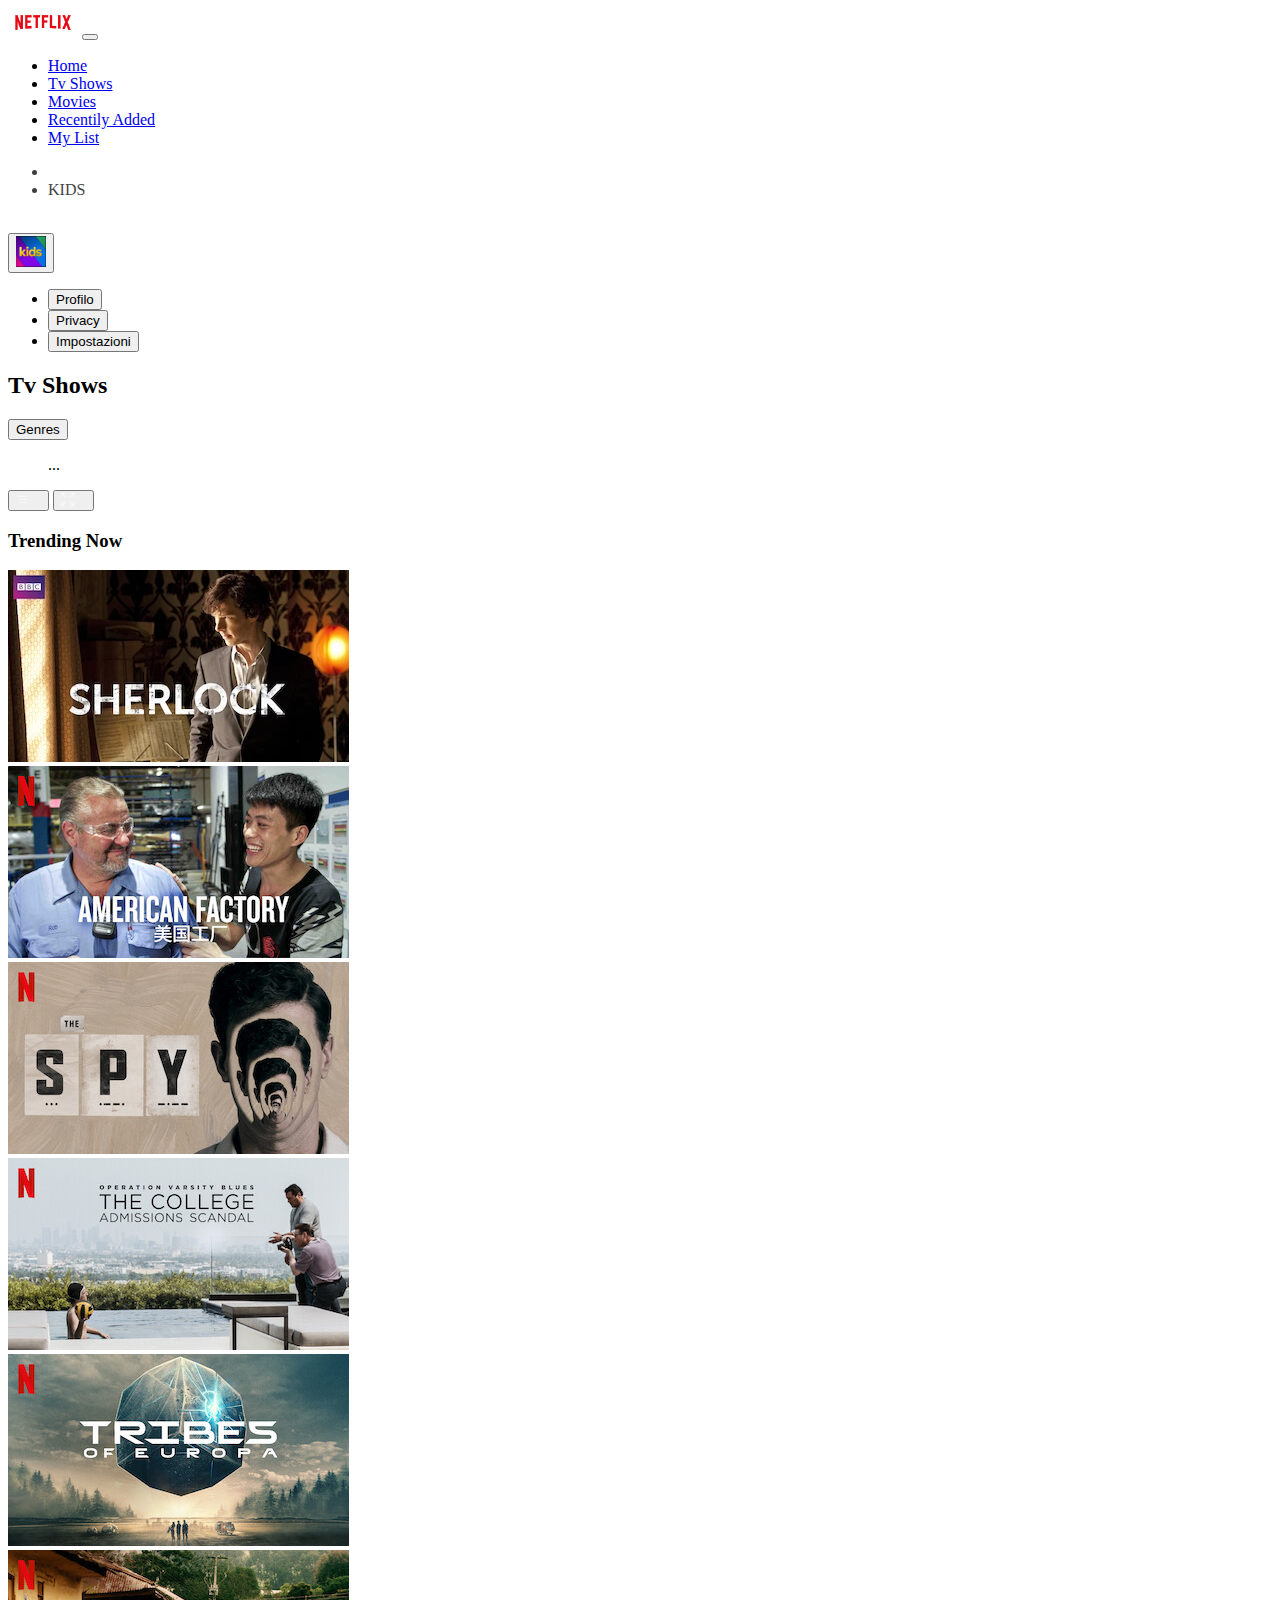
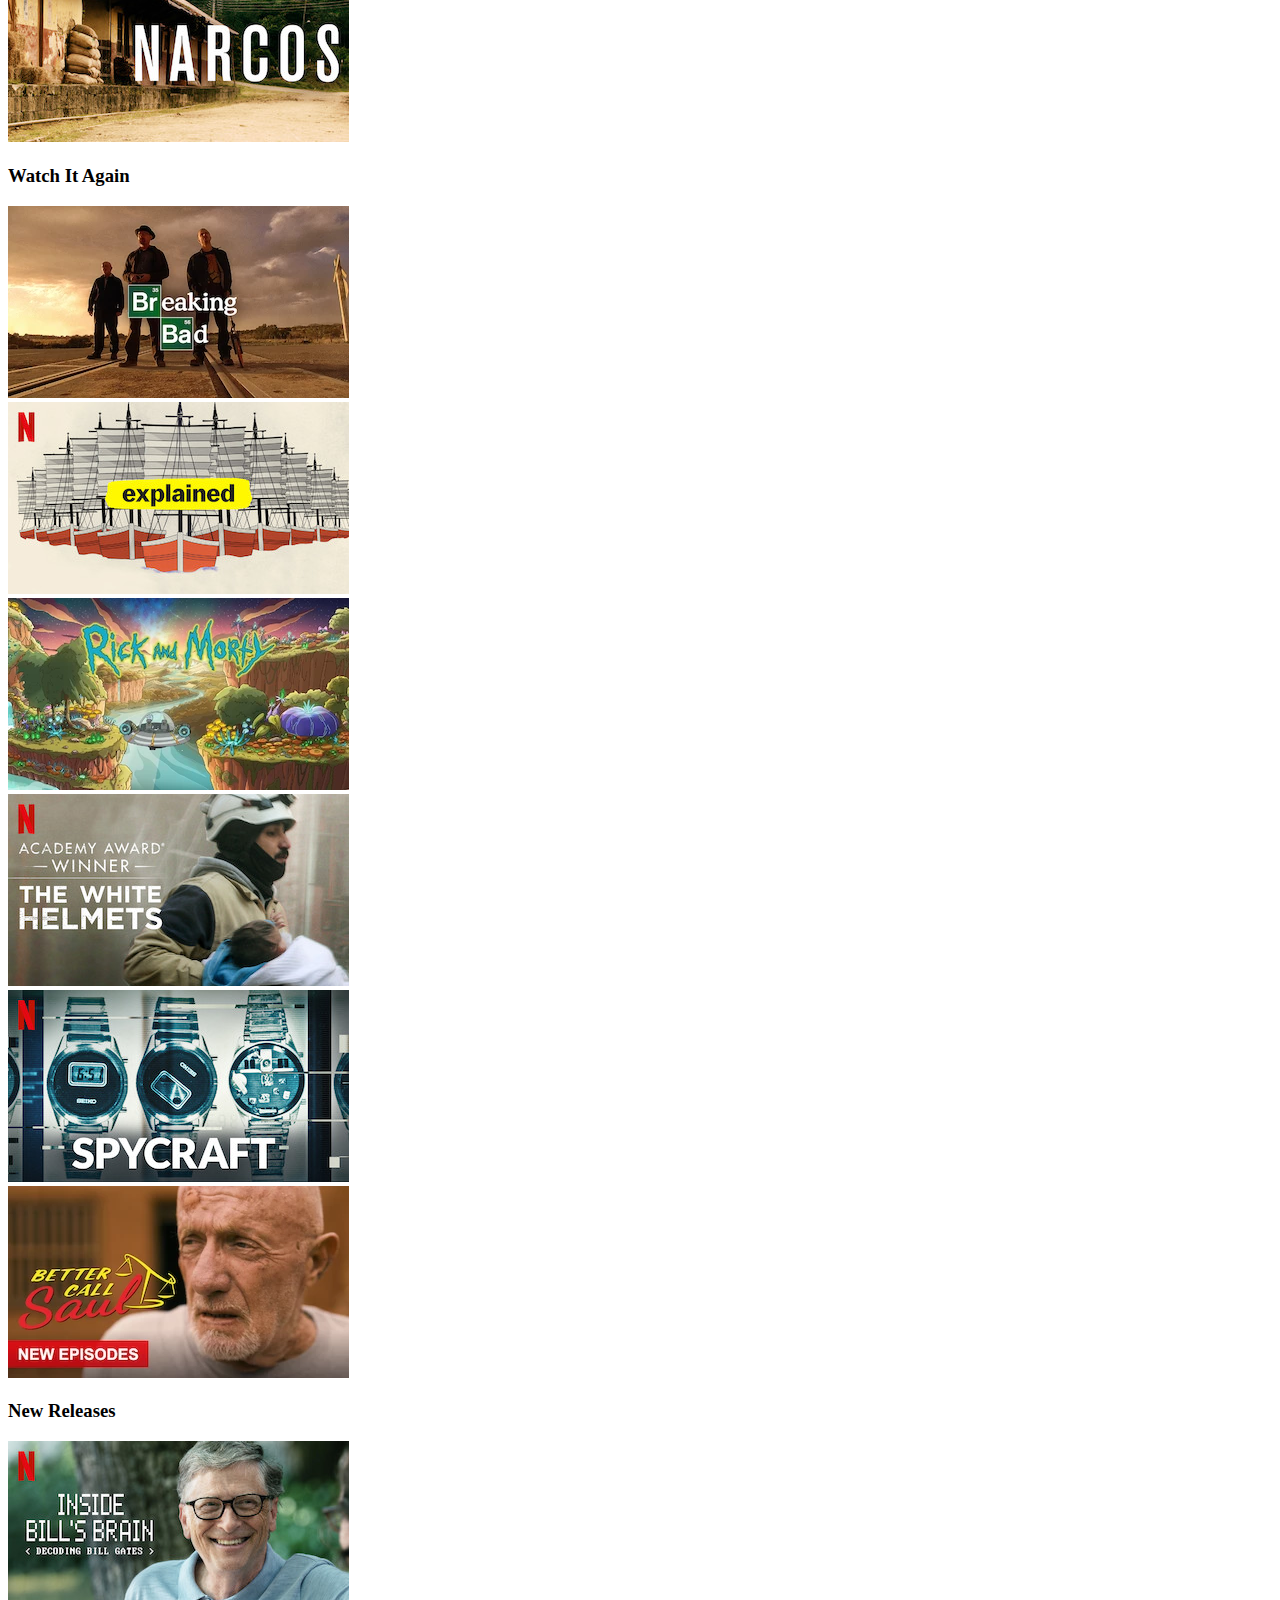
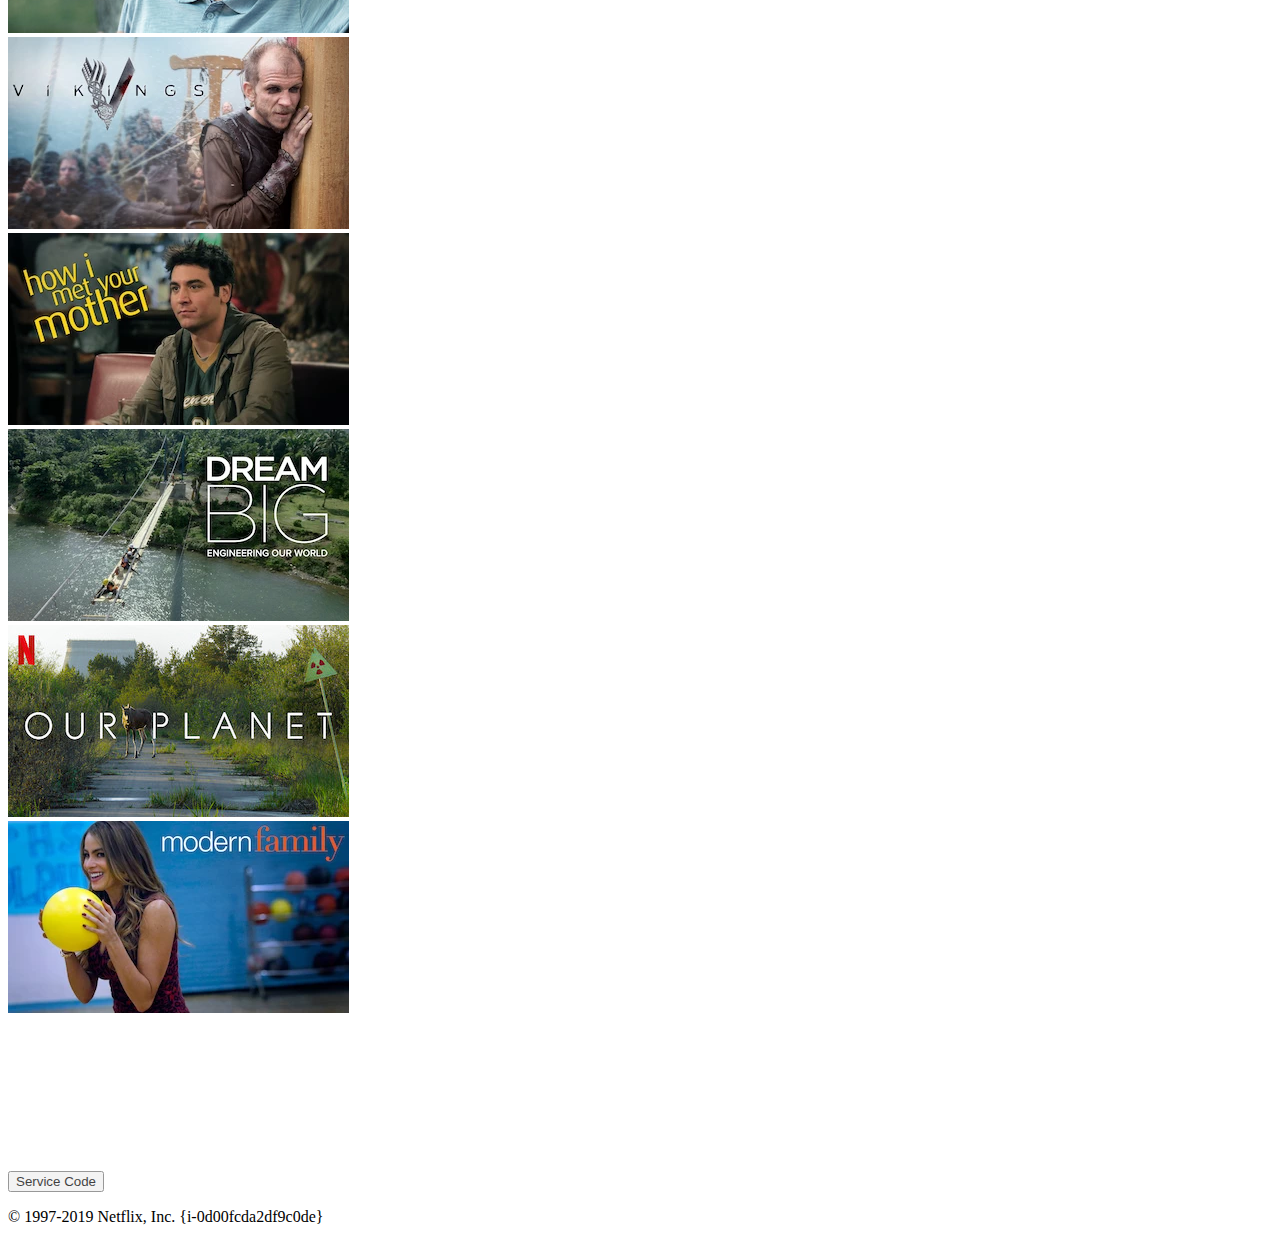
<file: index.html>
<!DOCTYPE html>
<html lang="en">
  <head>
    <meta charset="utf-8" />
    <meta name="viewport" content="width=device-width, initial-scale=1" />
    <title>Bootstrap demo</title>
    <link
      href="https://cdn.jsdelivr.net/npm/bootstrap@5.2.3/dist/css/bootstrap.min.css"
      rel="stylesheet"
      integrity="sha384-rbsA2VBKQhggwzxH7pPCaAqO46MgnOM80zW1RWuH61DGLwZJEdK2Kadq2F9CUG65"
      crossorigin="anonymous"
    />
    <link rel="stylesheet" href="./css/style.css" />
    <link rel="stylesheet" href="https://cdn.jsdelivr.net/npm/bootstrap-icons@1.11.3/font/bootstrap-icons.min.css" />
  </head>
  <body class="text-bg-dark">
    <!-- INIZIO HEADER -->
    <nav class="navbar navbar-expand-lg navbar-dark bg-dark">
      <div class="container-fluid px-5">
        <a class="navbar-brand" href="#"
          ><img src="./assets/Netflix-assets/assets/netflix_logo.png" width="70px" alt=""
        /></a>
        <button
          class="navbar-toggler"
          type="button"
          data-bs-toggle="collapse"
          data-bs-target="#navbarSupportedContent"
          aria-controls="navbarSupportedContent"
          aria-expanded="false"
          aria-label="Toggle navigation"
        >
          <span class="navbar-toggler-icon"></span>
        </button>
        <div class="collapse navbar-collapse" id="navbarSupportedContent">
          <ul class="navbar-nav me-auto mb-2 mb-lg-0">
            <li class="nav-item">
              <a class="nav-link" aria-current="page" href="#">Home</a>
            </li>
            <li class="nav-item">
              <a class="nav-link" href="#">Tv Shows</a>
            </li>
            <li class="nav-item">
              <a class="nav-link" href="#">Movies</a>
            </li>
            <li class="nav-item">
              <a class="nav-link" href="#">Recentily Added</a>
            </li>
            <li class="nav-item">
              <a class="nav-link" href="#">My List</a>
            </li>
          </ul>
          <div class="d-flex align-items-center text-bg-dark">
            <ul class="navbar-nav me-auto mb-2 mb-lg-0">
              <li class="nav-item pe-3 _icons">
                <i class="bi bi-search"></i>
              </li>
              <li class="nav-item pe-3 _icons">KIDS</li>
              <i class="bi bi-bell-fill pe-3 _icons"></i>
            </ul>
            <div class="btn-group bg-dark btn-outline-light">
              <button
                type="button"
                class="btn btn-secondary bg-dark btn-outline-light dropdown-toggle"
                data-bs-toggle="dropdown"
                data-bs-display="static"
                aria-expanded="false"
              >
                <img src="./assets/Netflix-assets/assets/kids_icon.png" width="30px" alt="" />
              </button>
              <ul class="dropdown-menu dropdown-menu-end dropdown-menu-lg-start">
                <li><button class="dropdown-item" type="button">Profilo</button></li>
                <li><button class="dropdown-item" type="button">Privacy</button></li>
                <li><button class="dropdown-item" type="button">Impostazioni</button></li>
              </ul>
            </div>
          </div>
        </div>
      </div>
    </nav>
    <!-- INIZIO HEADER -->

    <header>
      <div class="d-flex justify-content-between m-3">
        <div class="d-flex">
          <h2 class="pe-4">Tv Shows</h2>
          <div class="btn-group">
            <button
              class="btn btn-secondary bg-dark btn-outline-light btn-sm dropdown-toggle"
              type="button"
              data-bs-toggle="dropdown"
              aria-expanded="false"
            >
              Genres
            </button>
            <ul class="dropdown-menu">
              ...
            </ul>
          </div>
        </div>
        <div>
          <button type="button" class="btn bg-dark btn-outline-light btn-secondary"><i class="bi bi-list"></i></button>
          <button type="button" class="btn bg-dark btn-outline-light btn-secondary">
            <i class="bi bi-arrows-fullscreen"></i>
          </button>
        </div>
      </div>
    </header>
    <!-- FINE HEADER -->
    <!-- INIZIO section -->
    <section>
      <div class="container-fluid p-4">
        <div class="row">
          <h3>Trending Now</h3>
          <div class="col-6 col-md-4 col-lg-2 img">
            <img src="./assets/Netflix-assets/assets/media/media0.webp" alt="" />
          </div>
          <div class="col-6 col-md-4 col-lg-2 img">
            <img src="./assets/Netflix-assets/assets/media/media1.jpg" alt="" />
          </div>
          <div class="col-6 col-md-4 col-lg-2 img">
            <img src="./assets/Netflix-assets/assets/media/media10.jpg" alt="" />
          </div>
          <div class="col-6 col-md-4 col-lg-2 img">
            <img src="./assets/Netflix-assets/assets/media/media11.jpg" alt="" />
          </div>
          <div class="col-6 col-md-4 col-lg-2 img">
            <img src="./assets/Netflix-assets/assets/media/media12.jpg" alt="" />
          </div>
          <div class="col-6 col-md-4 col-lg-2 img">
            <img src="./assets/Netflix-assets/assets/media/media13.jpg" alt="" />
          </div>
        </div>
      </div>
    </section>
    <!-- FINE section -->
    <!-- INIZIO section 2 -->
    <section>
      <div class="container-fluid p-4">
        <div class="row">
          <h3>Watch It Again</h3>
          <div class="col-6 col-md-4 col-lg-2 img">
            <img src="./assets/Netflix-assets/assets/media/media14.webp" alt="" />
          </div>
          <div class="col-6 col-md-4 col-lg-2 img">
            <img src="./assets/Netflix-assets/assets/media/media15.jpg" alt="" />
          </div>
          <div class="col-6 col-md-4 col-lg-2 img">
            <img src="./assets/Netflix-assets/assets/media/media16.webp" alt="" />
          </div>
          <div class="col-6 col-md-4 col-lg-2 img">
            <img src="./assets/Netflix-assets/assets/media/media17.jpg" alt="" />
          </div>
          <div class="col-6 col-md-4 col-lg-2 img">
            <img src="./assets/Netflix-assets/assets/media/media18.jpg" alt="" />
          </div>
          <div class="col-6 col-md-4 col-lg-2 img">
            <img src="./assets/Netflix-assets/assets/media/media19.webp" alt="" />
          </div>
        </div>
      </div>
    </section>
    <!-- FINE section 2 -->
    <!-- INIZIO section 3 -->
    <section>
      <div class="container-fluid p-4">
        <div class="row">
          <h3>New Releases</h3>
          <div class="col-6 col-md-4 col-lg-2 img">
            <img src="./assets/Netflix-assets/assets/media/media20.jpg" alt="" />
          </div>
          <div class="col-6 col-md-4 col-lg-2 img">
            <img src="./assets/Netflix-assets/assets/media/media21.webp" alt="" />
          </div>
          <div class="col-6 col-md-4 col-lg-2 img">
            <img src="./assets/Netflix-assets/assets/media/media22.webp" alt="" />
          </div>
          <div class="col-6 col-md-4 col-lg-2 img">
            <img src="./assets/Netflix-assets/assets/media/media23.webp" alt="" />
          </div>
          <div class="col-6 col-md-4 col-lg-2 img">
            <img src="./assets/Netflix-assets/assets/media/media24.jpg" alt="" />
          </div>
          <div class="col-6 col-md-4 col-lg-2 img">
            <img src="./assets/Netflix-assets/assets/media/media25.webp" alt="" />
          </div>
        </div>
      </div>
    </section>
    <!-- FINE section 3 -->
    <!-- INIZIO footer -->
    <div class="container mt-10 text-light">
      <div class="row">
        <div class="a-none offset-3">
          <i class="bi bi-facebook"></i>
          <i class="bi bi-instagram"></i>
          <i class="bi bi-twitch"></i>
          <i class="bi bi-youtube"></i>
        </div>
        <div class="a-none offset-3 col-2 d-flex flex-column">
          <a href="">Audio and Subtitles</a>
          <a href="">Media Center</a>
          <a href="">Privacy</a>
          <a href="">Contact Us</a>
        </div>
        <div class="a-none col-2 d-flex flex-column">
          <a href="">Audio Description</a>
          <a href="">Investor Relations</a>
          <a href="">Legal Notices</a>
        </div>
        <div class="a-none col-2 d-flex flex-column">
          <a href="">Help Center</a>
          <a href="">jobs</a>
          <a href="">Cookie Preferences</a>
        </div>
        <div class="a-none col-2 d-flex flex-column">
          <a href="">Gift Cards</a>
          <a href="">Terms of Use</a>
          <a href="">Corporate Information</a>
        </div>
        <div class="offset-3 mt-3">
          <button type="button" class="btn bg-dark btn-outline-light _icons">Service Code</button>
        </div>
        <div class="offset-3 mt-1 _icons-2 fw-lighter _opacity">
          <p>&copy; 1997-2019 Netflix, Inc. {i-0d00fcda2df9c0de}</p>
        </div>
      </div>
    </div>
    <!-- FINE footer -->
    <script
      src="https://cdn.jsdelivr.net/npm/bootstrap@5.2.3/dist/js/bootstrap.bundle.min.js"
      integrity="sha384-kenU1KFdBIe4zVF0s0G1M5b4hcpxyD9F7jL+jjXkk+Q2h455rYXK/7HAuoJl+0I4"
      crossorigin="anonymous"
    ></script>
  </body>
</html>
</file>
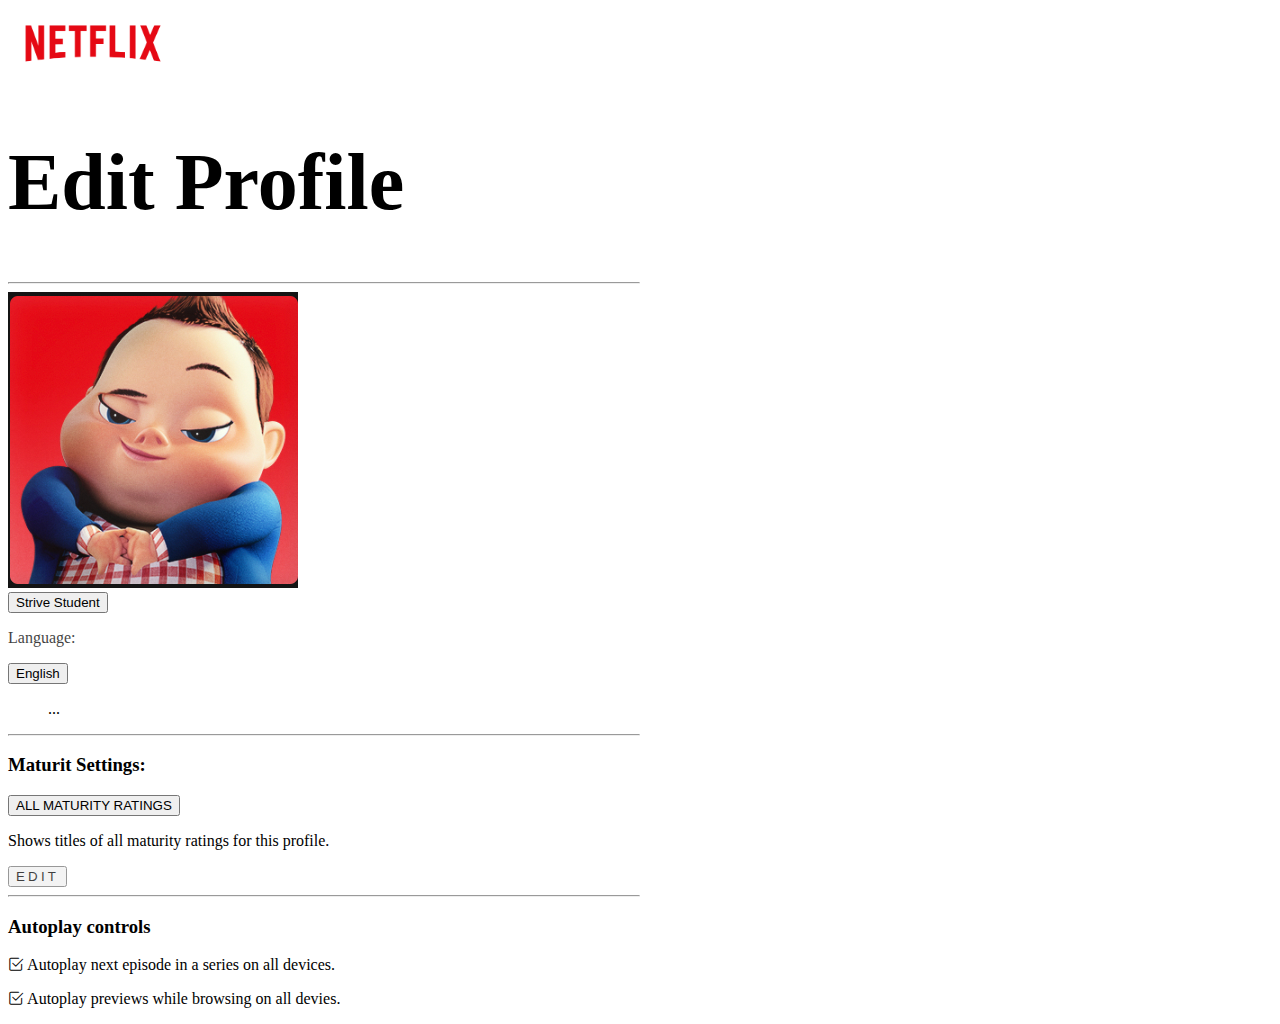
<file: index-2.html>
<!DOCTYPE html>
<html lang="en">
  <head>
    <meta charset="utf-8" />
    <meta name="viewport" content="width=device-width, initial-scale=1" />
    <title>Bootstrap demo</title>
    <link rel="stylesheet" href="https://cdn.jsdelivr.net/npm/bootstrap-icons@1.11.3/font/bootstrap-icons.min.css" />
    <link
      href="https://cdn.jsdelivr.net/npm/bootstrap@5.2.3/dist/css/bootstrap.min.css"
      rel="stylesheet"
      integrity="sha384-rbsA2VBKQhggwzxH7pPCaAqO46MgnOM80zW1RWuH61DGLwZJEdK2Kadq2F9CUG65"
      crossorigin="anonymous"
    />
    <link rel="stylesheet" href="./css/style-2.css" />
  </head>
  <body data-bs-theme="dark" class="text-bg-dark">
    <!-- INIZIO PAGINA -->
    <header>
      <img width="170x" src="./assets/Netflix-assets/assets/netflix_logo.png" alt="" />
    </header>

    <div class="container _container-edit">
      <div>
        <div><h1 class="_h1">Edit Profile</h1></div>
        <hr />
      </div>
      <div>
        <div class="row">
          <div class="col-2">
            <img class="col-12 rounded" src="./assets/Netflix-assets/assets/avatar.png" alt="" />
          </div>
          <div class="d-flex column col-10">
            <div>
              <button type="button" class="btn btn-secondary btn-sm">Strive Student</button>
              <p class="mt-4 _opacity mb-0">Language:</p>
              <div class="btn-group">
                <button
                  class="btn bg-dark btn-outline-light btn-secondary btn-sm dropdown-toggle"
                  type="button"
                  data-bs-toggle="dropdown"
                  aria-expanded="false"
                >
                  English
                </button>
                <ul class="dropdown-menu">
                  ...
                </ul>
              </div>
            </div>
          </div>
        </div>
        <div class="offset-2">
          <hr />
          <h3>Maturit Settings:</h3>
          <button type="button" class="mt-2 btn btn-secondary btn-sm">ALL MATURITY RATINGS</button>
          <p class="fs-6 fw-lighter mt-2">Shows titles of all maturity ratings for this profile.</p>
          <button
            type="button"
            class="font-monospace _lt-spacing _opacity bg-dark btn-outline-light btn btn-secondary btn-sm"
          >
            EDIT
          </button>
        </div>
        <div class="offset-2">
          <hr />
          <h3>Autoplay controls</h3>
          <p class="fs-6 fw-lighter mt-2">
            <i class="bi bi-check2-square"></i> Autoplay next episode in a series on all devices.
          </p>
          <p class="fs-6 fw-lighter mt-2">
            <i class="bi bi-check2-square"></i> Autoplay previews while browsing on all devies.
          </p>
        </div>
      </div>
    </div>

    <!-- FINE PAGINA -->
    <script
      src="https://cdn.jsdelivr.net/npm/bootstrap@5.2.3/dist/js/bootstrap.bundle.min.js"
      integrity="sha384-kenU1KFdBIe4zVF0s0G1M5b4hcpxyD9F7jL+jjXkk+Q2h455rYXK/7HAuoJl+0I4"
      crossorigin="anonymous"
    ></script>
  </body>
</html>
</file>
<file: css/style.css>
._icons {
  opacity: 0.75;
  &:hover {
    opacity: 1;
  }
  ._icons-2 {
    opacity: 0.75;
  }
}
.img {
  overflow: hidden;
  object-fit: cover;
  object-position: center;
}
.a-none a {
  text-decoration: none;
}
.mt-10 {
  margin-top: 4rem;
  margin-bottom: 1rem;
}
.bi {
  padding-right: 0.75rem;
}
.a-none a,
i {
  color: white;
  opacity: 0.75;
}
.btn {
  &:hover {
    color: white;
  }
}
</file>
<file: css/style-2.css>
._h1 {
  font-size: 5rem;
}
._container-edit {
  @media screen and (min-width: 980px) {
    width: 50%;
  }
}
._img-avatar {
  width: 150px;
}
._opacity {
  opacity: 0.75;
}
.btn {
  &:hover {
    color: white;
  }
}
.hr {
  color: white;
  background-color: white;
}
._lt-spacing {
  letter-spacing: 0.2rem;
}
</file>
